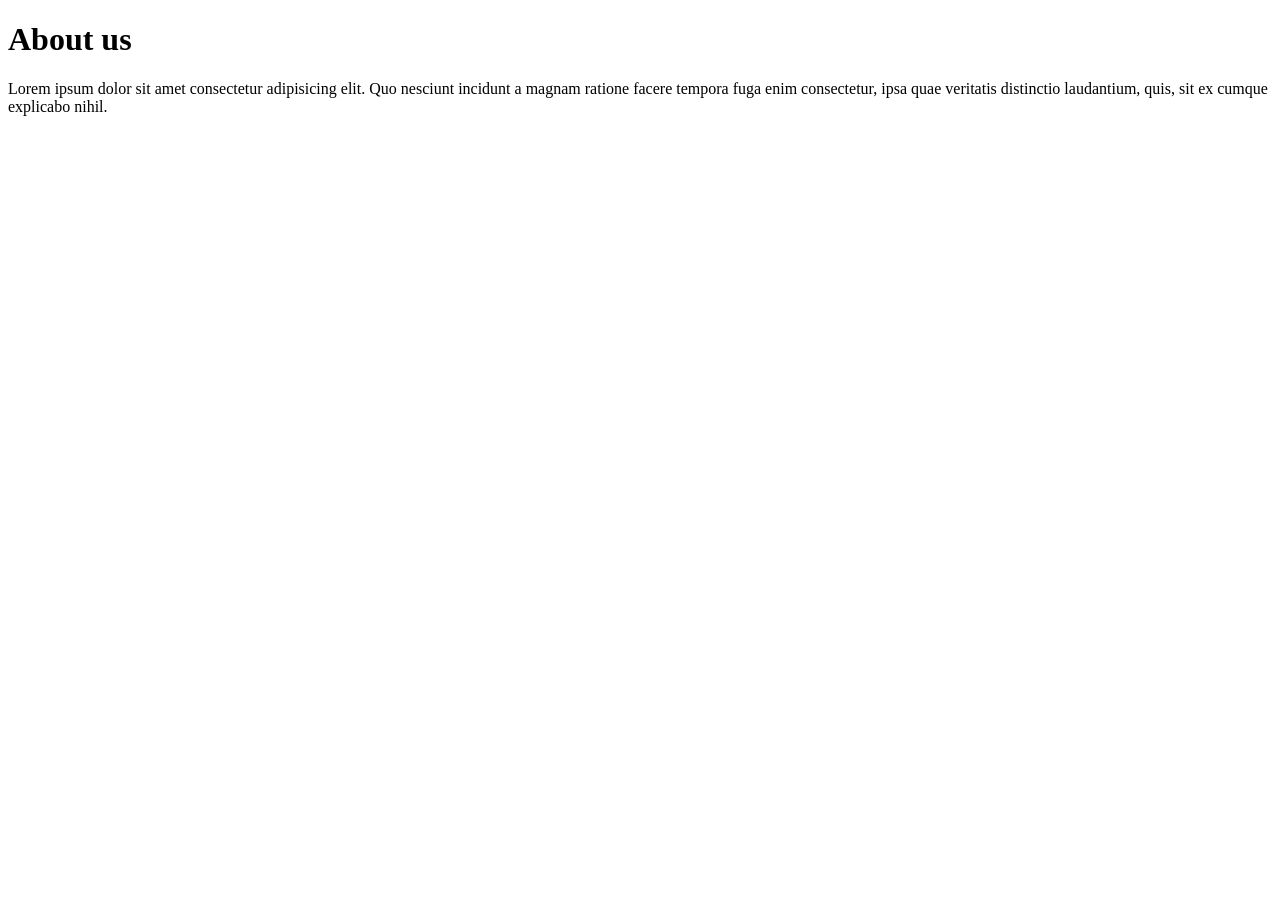
<file: about.html>
<!DOCTYPE html>
<html lang="en">
<head>
    <meta charset="UTF-8">
    <meta name="viewport" content="width=device-width, initial-scale=1.0">
    <title>About us</title>
</head>
<body>
    <h1>About us</h1>
    <p>Lorem ipsum dolor sit amet consectetur adipisicing elit. Quo nesciunt incidunt a magnam ratione facere tempora fuga enim consectetur, ipsa quae veritatis distinctio laudantium, quis, sit ex cumque explicabo nihil.</p>
</body>
</html>
</file>
